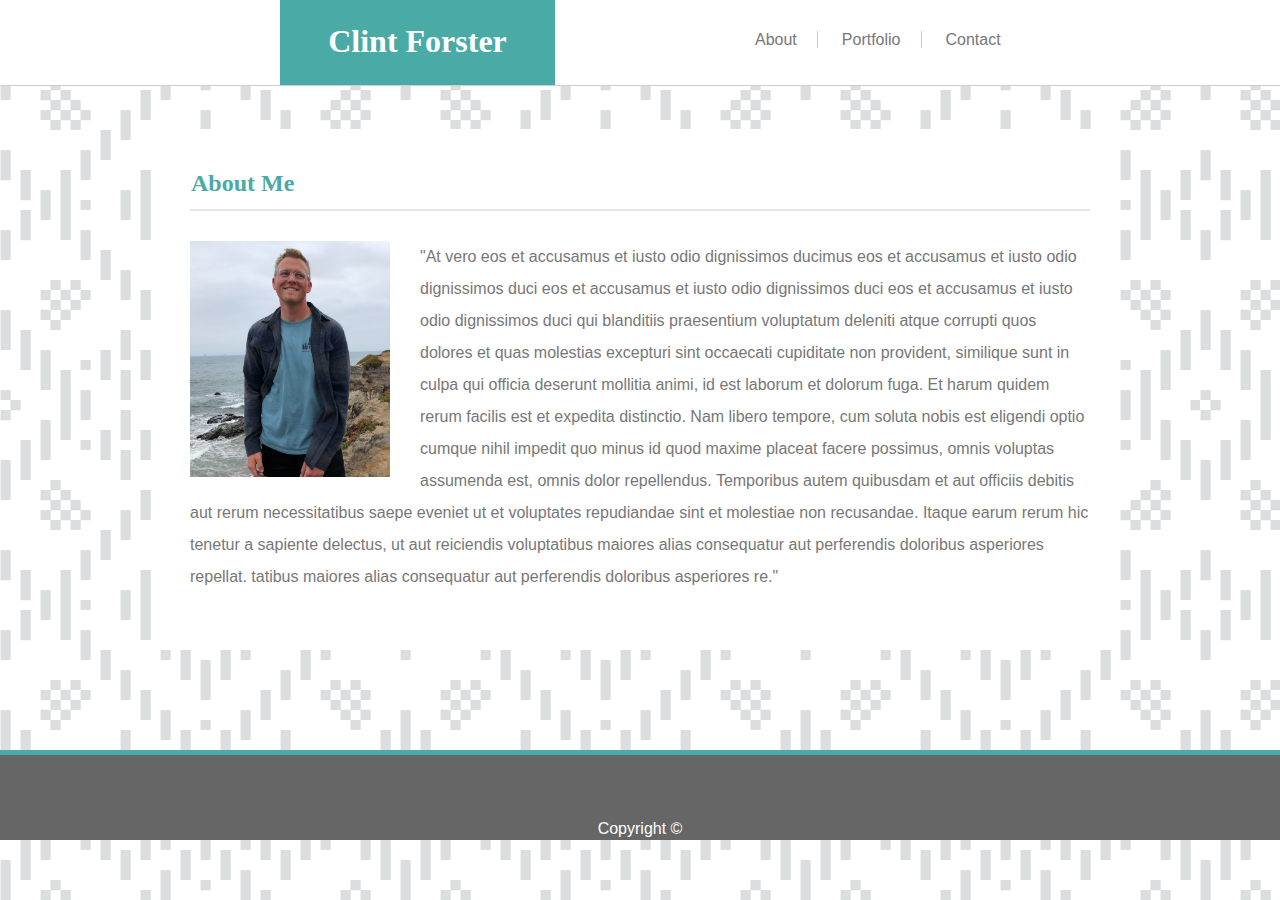
<file: index.html>
<!DOCTYPE html>
<html>
<head>
    <link rel="stylesheet" href="assets/css/style.css">
    <title>Clint's Website</title>

</head>
<header>

    <div id="block">
    <h1 class = "enabled">Clint Forster</h1>
    </div>
    
    <nav class = "imgtxtwrap">
    <ul>

        <li><a class = "liborder" href="index.html">About</a></li>
        <li><a class = "liborder" href="portfolio.html">Portfolio</a></li>
        <li><a href="contact.html">Contact</a></li>

    </ul>
    </nav>

</header>
<body>
<div class="wrapper" id = "indexdiv">
    <div id="border">
        <h2>About Me</h2>
    </div>
    <div id="imgtxtwrap">
        <img class="resize" id = "indeximg" alt = "Profile Image" src = "assets/images/IMG_6059 - Copy (2).JPG"/>
        <div id = "spacer">
        <p>"At vero eos et accusamus et iusto odio dignissimos ducimus eos et accusamus et iusto odio dignissimos duci eos et accusamus et iusto odio dignissimos duci eos et accusamus et iusto odio dignissimos duci qui blanditiis praesentium voluptatum deleniti atque corrupti quos dolores et quas molestias excepturi sint occaecati cupiditate non provident, similique sunt in culpa qui officia deserunt mollitia animi, id est laborum et dolorum fuga. Et harum quidem rerum facilis est et expedita distinctio. Nam libero tempore, cum soluta nobis est eligendi optio cumque nihil impedit quo minus id quod maxime placeat facere possimus, omnis voluptas assumenda est, omnis dolor repellendus. Temporibus autem quibusdam et aut officiis debitis aut rerum necessitatibus saepe eveniet ut et voluptates repudiandae sint et molestiae non recusandae. Itaque earum rerum hic tenetur a sapiente delectus, ut aut reiciendis voluptatibus maiores alias consequatur aut perferendis doloribus asperiores repellat. tatibus maiores alias consequatur aut perferendis doloribus asperiores re."</p>
        </div>
    </div>
</div>
</body>
<footer>

    <p class = "enabled" id = "copy" >Copyright &copy;</p>

</footer>
</html>
</file>
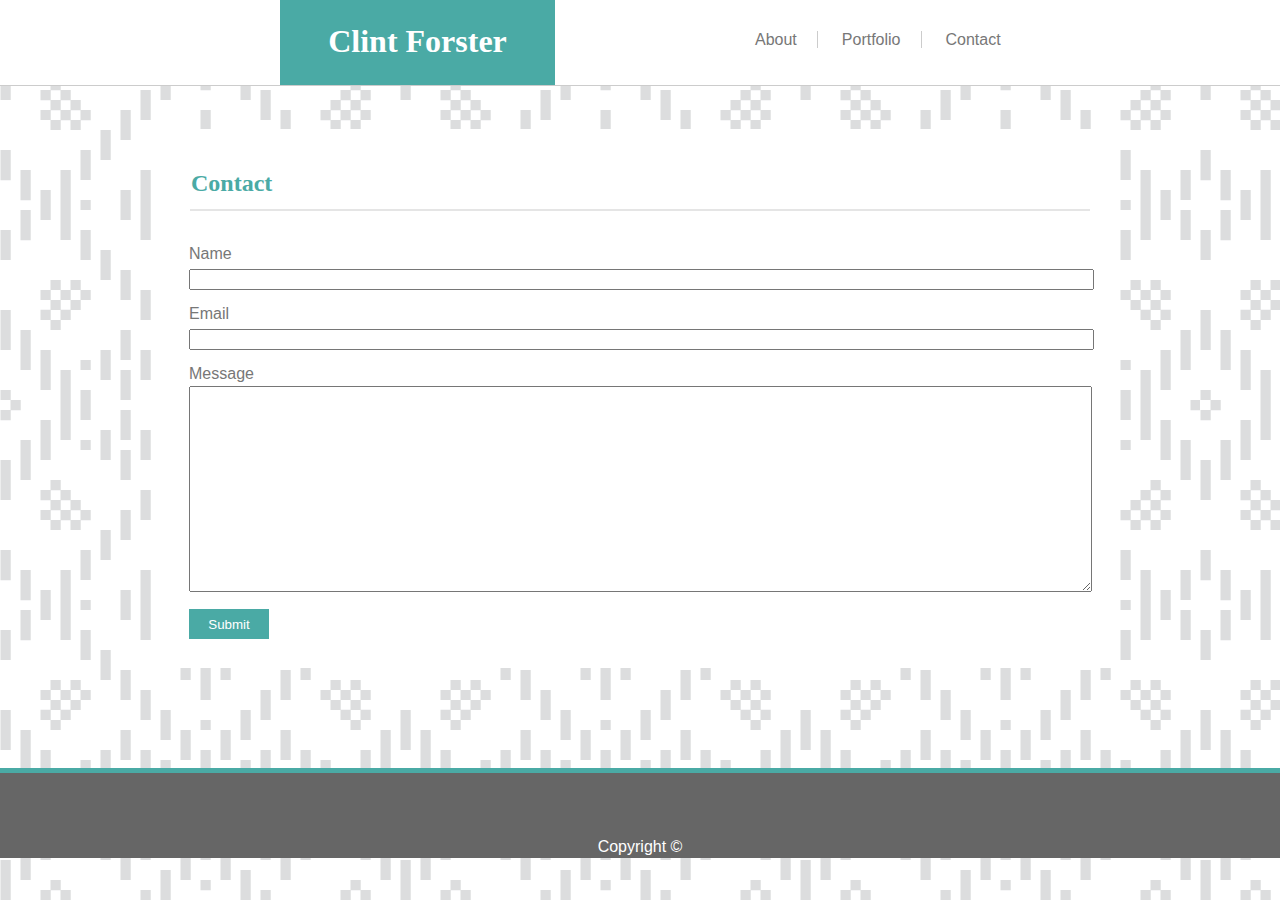
<file: contact.html>
<!DOCTYPE html>
<html>
<head>
    <link rel = "stylesheet" href = "assets/css/style.css">
    <title>Clint's Website</title>

</head>
<header>

    <div id="block">
    <h1 class = "enabled">Clint Forster</h1>
    </div>
    
    <nav class = "imgtxtwrap">
    <ul>

        <li><a class = "liborder" href="index.html">About</a></li>
        <li><a class = "liborder" href="portfolio.html">Portfolio</a></li>
        <li><a href="contact.html">Contact</a></li>

    </ul>
    </nav>

</header>
<body>
<div class="wrapper" id = "contactdiv">
    <div id="border">
        <h2>Contact</h2>
    </div>
<div id = "formdiv">
    <form>
        <div>
        Name<br>
        <input type = "text" name="firstname"><br>
        </div>
        <div class = "padding">
        Email<br>
        <input type = "text" name = "lastname"><br>
        </div>
        <div class = "padding" id = "bottomp">
        Message<br>
        <textarea form="form_id"></textarea>
        </div>

        <input id = "submit" type="submit" value="Submit">

    </form>
</div>
</div>
</body>
<footer>

    <p class = "enabled" id = "copy" >Copyright &copy;</p>

</footer>
</html>
</file>
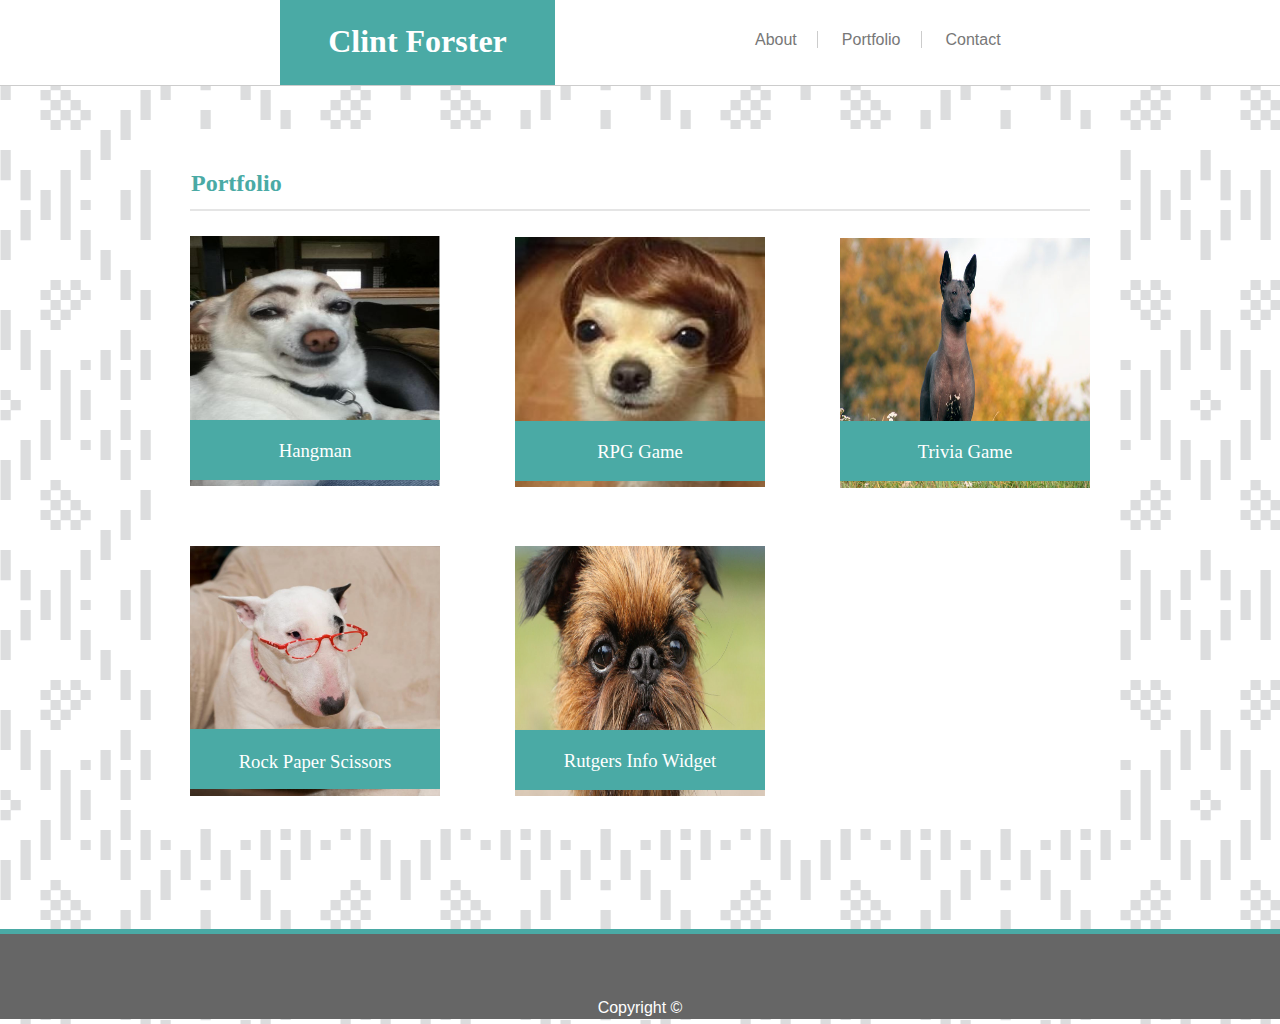
<file: portfolio.html>
<!DOCTYPE html>
<html>
<head>
    <link rel="stylesheet" href="assets/css/style.css">
    <title>Clint's Website</title>

</head>
<header>

    <div id="block">
    <h1 class = "enabled">Clint Forster</h1>
    </div>
    
    <nav class = "imgtxtwrap">
    <ul>

        <li><a class = "liborder" href="index.html">About</a></li>
        <li><a class = "liborder" href="portfolio.html">Portfolio</a></li>
        <li><a href="contact.html">Contact</a></li>

    </ul>
    </nav>

</header>
<body>
<div class="wrapper" id = "portfoliodiv">
    <div id="border">
        <h2>Portfolio</h2>

            <div id = "size">
                <div>
                    <img class = "resize pimgs" id = "pimg1" src = "assets/images/Looking-Like-a-Lady.jpg">
                    <div class = "greendiv" id = "divmv1"><h3 id = "hmmv" >Hangman</h3></div>
                </div>
                <div>
                    <img class = "resize pimgs" id = "pimg2" src = "assets/images/funny-looking-dog-7383-300x300.jpg">
                    <div class = "greendiv" id = "divmv2"><h3 id = "rpgmv" >RPG Game</h3></div>
                </div>  
                <div>
                    <img class = "resize pimgs" id = "pimg3" src = "assets/images/Xoloitzcuintli.jpg">
                    <div class = "greendiv" id = "divmv3"><h3 id = "tgmv" >Trivia Game</h3></div>
                </div>
                <div>
                    <img class = "resize pimgs" id = "pimg4" src = "assets/images/234819-850x850-6-Funny_looking_dog.jpg">
                    <div class = "greendiv" id = "divmv4"><h3 id = "mvrock">Rock Paper Scissors</h3></div>
                </div>
                <div>
                    <img class = "resize pimgs" id = "pimg5" src = "assets/images/maxresdefault.jpg">
                    <div class = "greendiv" id = "divmv5"><h3 id = "mvrutgers">Rutgers Info Widget</h3></div>
                </div>
            </div>
        </div>
</div>
</body>
<footer>

    <p class = "enabled" id = "copy" >Copyright &copy;</p>

</footer>
</html>
</file>
<file: assets/css/style.css>
h1, h2, h3, h4 {
    font-family: 'Georgia', Times, 'Times New Roman', Times, serif, serif;
}


h2 {
    color: #4aaaa5;
    position: relative;
    top: 41px;
    left: 1px;
}

header {
    border-bottom: #cccccc solid 1px;
    position: relative;
    background-color: #ffffff;
    top: -23px;
}

nav {
    position: absolute;
    top: 0;
    right: 245px;
}

body {
    background-image: url("../images/folk-pattern.png");
    margin: 0;
    padding: 0;
}

#indeximg {

    width: 200px;
    height: auto;

}

#indexdiv {

    height: 521px;

}

img {
    position:relative;
    padding-right: 30px;
}

p {
    font-family: 'Arial', 'Helvetica Neue', Helvetica, sans-serif;
    line-height: 2;
    color: #777777;
}

ul {
    position: relative;
    bottom:-17px;
    width: 300px;
    height: 50px;
}

ul li {
    display: inline;
}

li {
    height: 25px;
    width: 75px;
    text-align: center;
    color: #777777;
}

a {
    padding: 0px 20px 0px 20px;
    color: #777777; 
}

a {
    text-decoration-line: none;
    font-family: 'Arial', 'Helvetica Neue', Helvetica, sans-serif;
}

footer {
    background: #666666;
    border-top: #4aaaa5 solid 5px;
    height: 85px;
    margin-top: 100px;
}

form {

    font-family: 'Arial', 'Helvetica Neue', Helvetica, sans-serif;
    color: #777777;
}

input {
    width: 100%;
}

textarea {
    width: 100%;
    height: 200px;
}

.padding {

    padding-top: 10px;
}

.inheight {
    height: 100px;
}

#formdiv {
    width: 897px;
    height: 352px;
    position: relative;
    left: 29px;
    line-height: 25px;
    margin-top: 30px;
}

#submit {
    width: 80px;
    font-family: 'Arial', 'Helvetica Neue', Helvetica, sans-serif;
    color: #ffffff;
    background-color: #4aaaa5;
    border: none;
    height: 30px;

}

#bottomp {

    padding-bottom: 10px;

}

.greenhead {
background-color: #4aaaa5;
margin: auto;
}

.liborder {
    border-right: #cccccc solid 1px;
}

.resize {
    width: 250px;
    height: 250px;
    float: left;
}

.wrapper {
    margin-left: auto;
    margin-right: auto;
    max-width: 960px;
    background-color: #ffffff;
    height: 1000px;
}

.enabled {
    text-align: center;
    color: #ffffff;
    padding-left: 20px;
    padding-right: 20px;
    position: relative;
    bottom: -25px;
    height: 0px;
}

#border {
    border-bottom: 2px solid rgba(204, 204, 204, .5);
    position: relative;
    height: 80px;
    width: 900px;
    left: 30px;
}

#navborder {
    border-right: #cccccc solid 1px;
}

#block {
    background-color: #4aaaa5;
    width: 275px;
    height: 87px;
    position: relative;
    left: 280px;
}

#portfoliodiv {
    height: 700px;
}

#contactdiv {

    height: 539px;

}

.greendiv {
    width: 250px;
    height: 60px;
    background-color: #4aaaa5;
    text-align: center;
    position: relative;
    z-index: 999px;
}

h3 {
    position: relative;
    z-index: 1000;
    font-weight: 100;
    bottom: 24px;
    color:#ffffff;
}

#imgtxtwrap {
    position: relative;
    margin-left: 30px;
    margin-top: 30px;
    max-width: 900px;
}

#copy {
    bottom: -42px;
}

#pimg1 {
    top: 60px;
    padding-right: 0px;
}

#pimg2 {
    bottom: 18px;
    padding-left: 75px;
    padding-right: 0px;
}

#pimg3 {
    bottom: 96px;
    padding-left: 75px;
    padding-right: 0px;
}

#pimg4 {
    bottom: 38px;
    padding-right: 0px;
}

#pimg5 {
    padding-left: 75px;
    bottom: 38px;
    padding-right: 0px;
}

#size {

    width: 900px;
    height: 400px;

}

#mvrutgers {
    bottom: 323px;
}

#mvrock {
    bottom: 400px;
    
}

#pimgs {
    padding: 0px;
    left: 30px;
}

#rpgmv {
    bottom: 230px;
}

#tgmv {
    bottom: 230px;

}

#hmmv {
    bottom: 230px;
    left:;
    top:;
}

#divmv1 {
    bottom: -244px;
}

#divmv2 {
    left: 325px;
    top: 166px;
}

#divmv3 {
    top: 87px;
    left: 650px;
}

#divmv4 {
    bottom: -317px;
}

#divmv5 {
    bottom: -239px;
    left: 325px;
}
</file>
